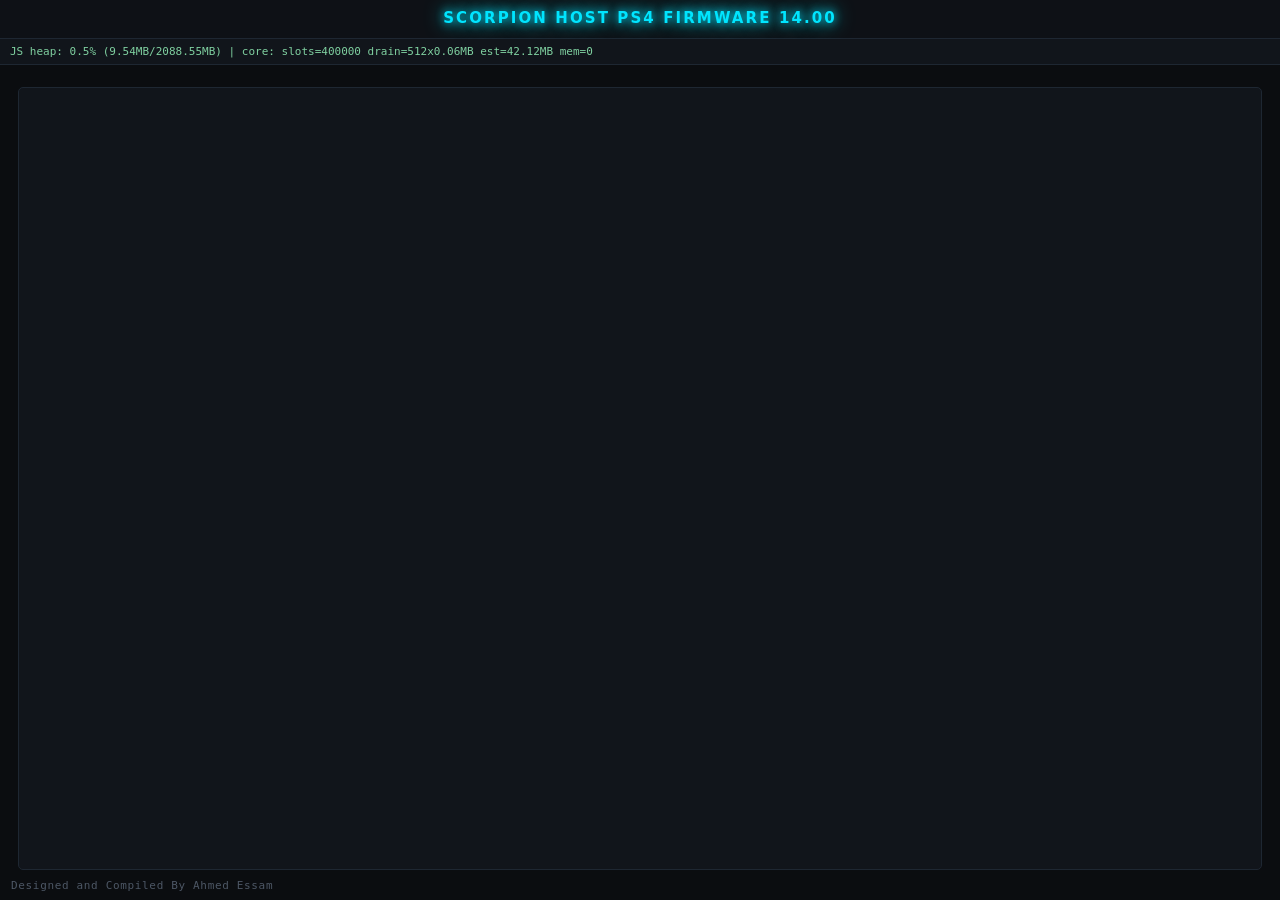
<file: jb.html>
<!doctype html>
<html lang="en" manifest="cache.appcache">
  <head>
    <meta charset="utf-8" />
    <meta name="viewport" content="width=device-width,initial-scale=1" />
    <title>SCORPION HOST PS4 FIRMWARE 14.00</title>
    <!-- This page carries its own styles and starts its own module, and it
         loads NOTHING else. That duplicates a little of style.css, and it is
         deliberate: every subresource is one more allocation and one more
         timing shift in the process that core.js is about to groom, and this
         exploit is decided by exactly that. The landing page may use the
         shared stylesheet; this one may not. -->
    <style>
      :root {
        --bg: #0b0d10;
        --panel: #0e1116;
        --sunk: #11151b;
        --line: #1e2732;
        --fg: #c8ced8;
        --bright: #e6ebf2;
        --dim: #7c8798;
        --faint: #4d5765;
        --ok: #7fd0a0;
        --bad: #d08a7f;
        --warn: #d8c07f;
        --sans: "Segoe UI", system-ui, sans-serif;
        --mono: Consolas, "DejaVu Sans Mono", monospace;
      }
      * {
        box-sizing: border-box;
      }
      html,
      body {
        margin: 0;
        padding: 0;
        min-height: 100%;
        background: var(--bg);
        color: var(--fg);
        font: 15px/1.45 var(--sans);
      }
      #brand {
        padding: 8px 10px;
        border-bottom: 1px solid var(--line);
        background: var(--panel);
        text-align: center;
      }
      #brand b {
        color: #00e5ff !important;
        font-size: 15px;
        font-weight: 700;
        letter-spacing: 0.14em;
        text-shadow: 0 0 10px #00e5ff, 
                     0 0 20px #00e5ff;
      }
      /* The live heap readout sits in the flow under the bar. Nothing here
         scrolls the document itself, so it stays in view without being
         positioned over the wordmark. */
      #ramBox {
        overflow: hidden;
        padding: 5px 10px;
        border-bottom: 1px solid var(--line);
        background: var(--sunk);
        color: var(--ok);
        font: 11px/1.4 var(--mono);
        text-overflow: ellipsis;
        white-space: nowrap;
      }
      /* Running: a spinner under the bar. jb.js switches the body to .done,
         .fail or .log. */
      #spin {
        position: fixed;
        top: calc(50% + 20px);
        left: 50%;
        width: 46px;
        height: 46px;
        margin: -23px 0 0 -23px;
        border: 4px solid var(--line);
        border-top-color: var(--ok);
        border-radius: 50%;
        animation: spin 0.9s linear infinite;
      }
      @keyframes spin {
        to {
          transform: rotate(360deg);
        }
      }
      #msg {
        position: fixed;
        top: 50%;
        left: 0;
        right: 0;
        transform: translateY(-50%);
        display: none;
        text-align: center;
        font-size: 16px;
        letter-spacing: 0.5px;
      }
      #state,
      #out {
        display: none;
      }
      body.done #spin,
      body.fail #spin {
        display: none;
      }
      body.fail #msg {
        display: block;
      }
      body.done #msg {
        display: block;
        color: var(--ok);
        font-weight: 700;
        letter-spacing: 2px;
      }
      /* ?log=1 -- the full step log. Laid out with flex rather than by
         subtracting a header height from 100vh. */
      body.log {
        display: flex;
        flex-direction: column;
        height: 100vh;
      }
      body.log #spin,
      body.log #msg {
        display: none;
      }
      body.log #wrap {
        display: flex;
        flex-direction: column;
        flex: 1;
        min-height: 0;
        padding: 14px 18px 30px;
      }
      body.log #state {
        display: block;
        margin: 0 0 8px;
        font-size: 22px;
        font-weight: 700;
      }
      body.log #out {
        display: block;
        flex: 1;
        min-height: 0;
        overflow-y: auto;
        padding: 10px 12px;
        border: 1px solid var(--line);
        border-radius: 5px;
        background: var(--sunk);
        font: 12px/1.45 var(--mono);
        white-space: pre-wrap;
      }
      /* The retry notice, raised by jb.js when the chain throws or stalls. */
      .notice {
        margin: 1em 0;
        padding: 0.7em 1em;
        border: 2px solid #e66;
        background: #2a1414;
        color: #f99;
        font: 700 20px/1.4 var(--sans);
      }
      .byline {
        position: fixed;
        bottom: 9px;
        left: 11px;
        margin: 0;
        color: var(--faint);
        font: 11px/1 var(--mono);
        letter-spacing: 0.06em;
      }
      .ok {
        color: var(--ok);
      }
      .bad {
        color: var(--bad);
      }
      .warn {
        color: var(--warn);
      }
      code {
        color: #9fb3d0;
      }
    </style>
  </head>
  <body>
    <!-- jb.js owns the body class: .log while the step log is shown, .done or
         .fail once the chain has settled. The ids below are its contract --
         #ramBox, #msg, #state and #out are read by name. -->
    <div id="brand"><b>SCORPION HOST PS4 FIRMWARE 14.00</b></div>
    <div id="ramBox">RAM: checking...</div>
    <div id="spin"></div>
    <div id="msg">Restart your console</div>
    <div id="wrap">
      <div id="state"></div>
      <div id="out"></div>
    </div>
    <p class="byline">Designed and Compiled By Ahmed Essam</p>
    <script type="module">
      import "./jb.js";
    </script>
  </body>
</html>
</file>
